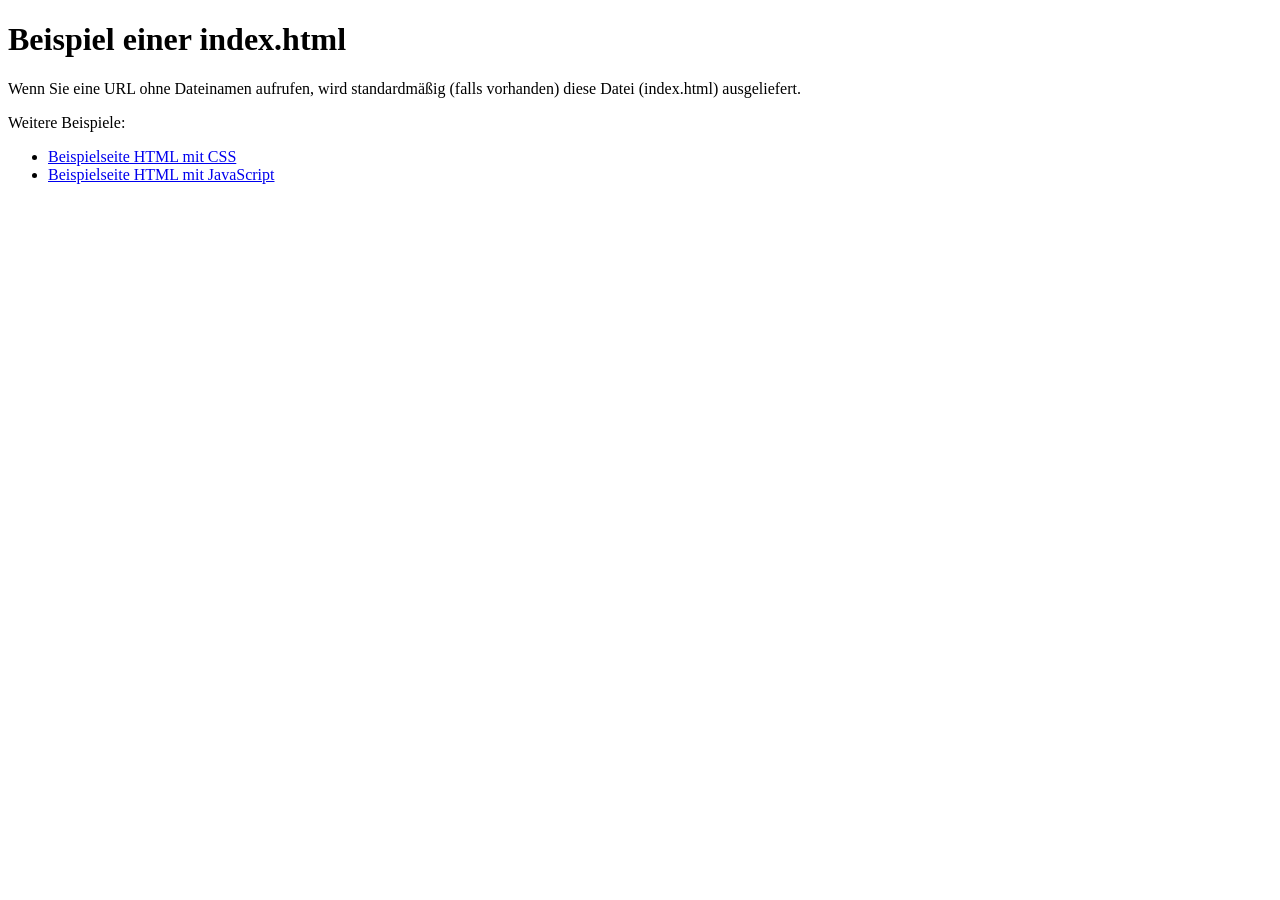
<file: public/archive/index.html>
<!DOCTYPE HTML>
<html>
<head>
  <title>Willkommen bei Rich Media!</title>
  <meta charset = "UTF-8" />
</head>
<body>
  <h1>Beispiel einer index.html</h1>
  <p>Wenn Sie eine URL ohne Dateinamen aufrufen, wird standardmäßig (falls vorhanden) diese Datei (index.html) ausgeliefert.</p>
  <p>Weitere Beispiele:</p>
  <ul>
    <li><a href="palebluedot.html">Beispielseite HTML mit CSS</a></li>
    <li><a href="clock.html">Beispielseite HTML mit JavaScript</a></li>
  </ul>
</body>
</html>
</file>
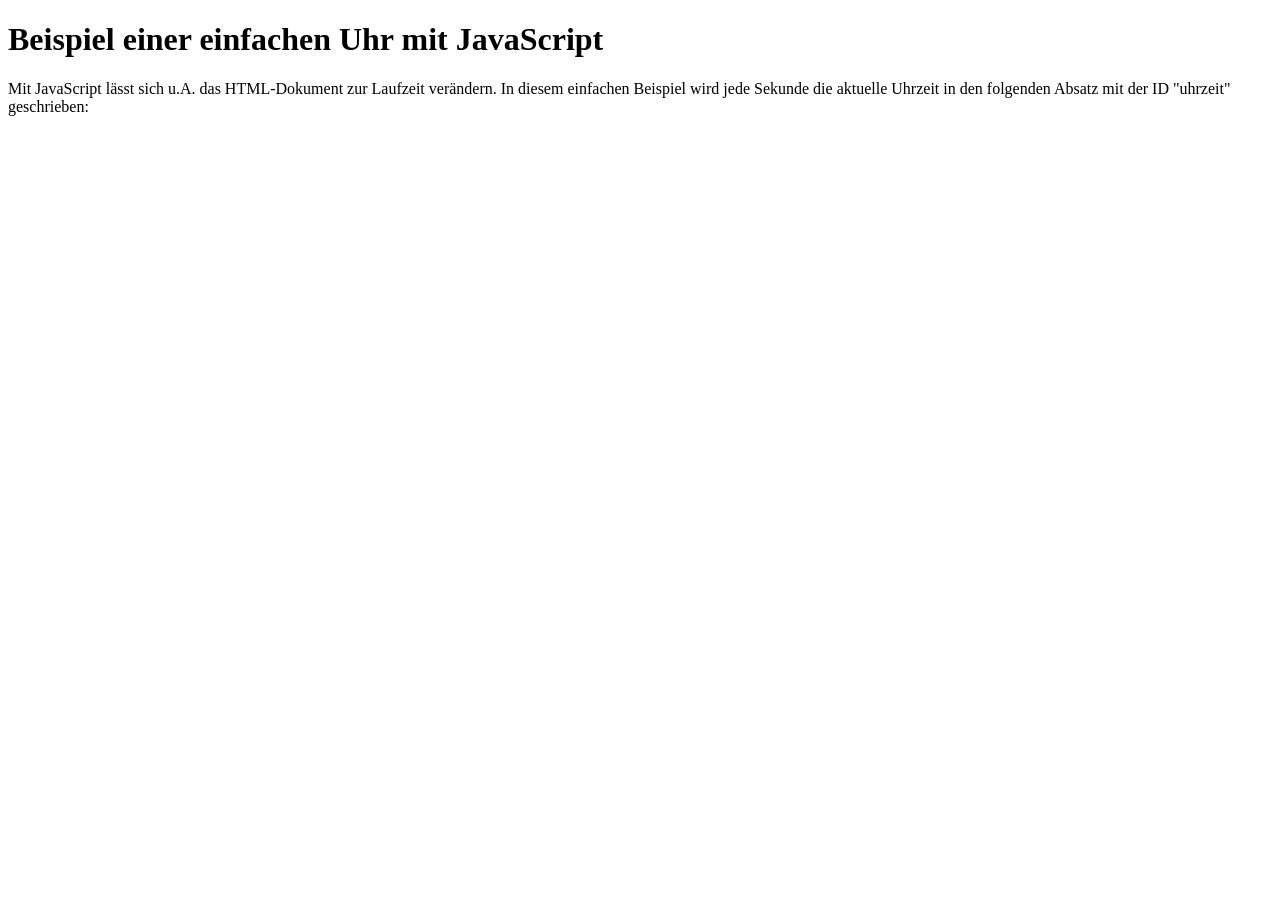
<file: public/clock.html>
<!DOCTYPE HTML>
<html>
<head>
  <title>JavaScript-Uhr</title>
  <meta charset = "UTF-8" />
  <script type="text/javascript" src="js/clock.js"></script>
</head>
<body>
  <h1>Beispiel einer einfachen Uhr mit JavaScript</h1>
  <p>Mit JavaScript lässt sich u.A. das HTML-Dokument zur Laufzeit verändern. In diesem einfachen Beispiel wird jede Sekunde die aktuelle Uhrzeit in den folgenden Absatz mit der ID "uhrzeit" geschrieben:</p>
  <p id="uhrzeit"></p>
</body>
</html>
</file>
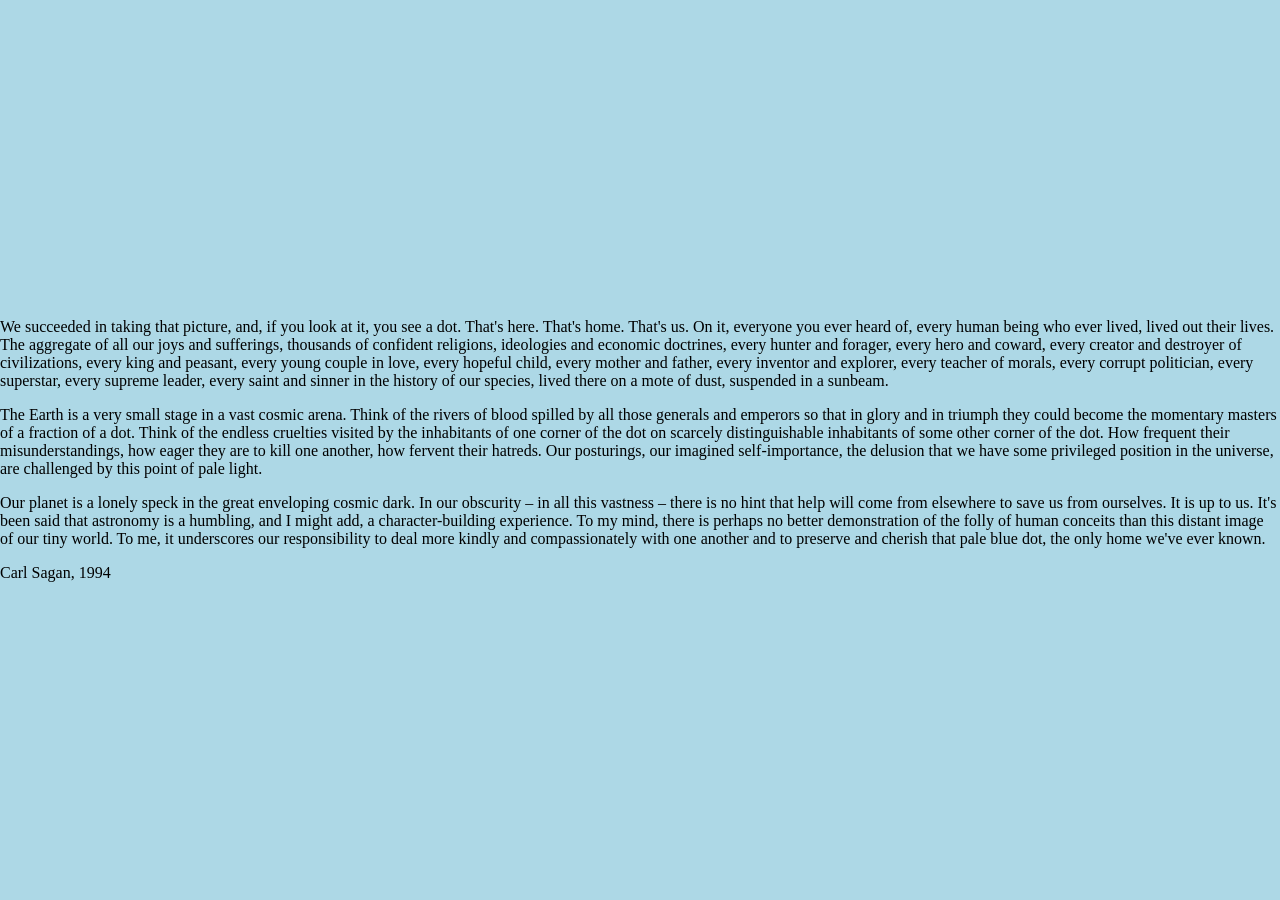
<file: public/palebluedot.html>
<!DOCTYPE HTML>
<html>
<head>
  <title>CSS-Beispiel</title>
  <meta charset = "UTF-8" />
  <link rel="stylesheet" type="text/css" href="css/style.css">
</head>
<body>
  <div class="poem">
    <p>We succeeded in taking that picture, and, if you look at it, you see a dot. That's here. That's home. That's us. On it, everyone you ever heard of, every human being who ever lived, lived out their lives. The aggregate of all our joys and sufferings, thousands of confident religions, ideologies and economic doctrines, every hunter and forager, every hero and coward, every creator and destroyer of civilizations, every king and peasant, every young couple in love, every hopeful child, every mother and father, every inventor and explorer, every teacher of morals, every corrupt politician, every superstar, every supreme leader, every saint and sinner in the history of our species, lived there on a mote of dust, suspended in a sunbeam.</p>
    <p>The Earth is a very small stage in a vast cosmic arena. Think of the rivers of blood spilled by all those generals and emperors so that in glory and in triumph they could become the momentary masters of a fraction of a dot. Think of the endless cruelties visited by the inhabitants of one corner of the dot on scarcely distinguishable inhabitants of some other corner of the dot. How frequent their misunderstandings, how eager they are to kill one another, how fervent their hatreds. Our posturings, our imagined self-importance, the delusion that we have some privileged position in the universe, are challenged by this point of pale light.</p>
    <p>Our planet is a lonely speck in the great enveloping cosmic dark. In our obscurity – in all this vastness – there is no hint that help will come from elsewhere to save us from ourselves. It is up to us. It's been said that astronomy is a humbling, and I might add, a character-building experience. To my mind, there is perhaps no better demonstration of the folly of human conceits than this distant image of our tiny world. To me, it underscores our responsibility to deal more kindly and compassionately with one another and to preserve and cherish that pale blue dot, the only home we've ever known.</p>
    <p class="attribution">Carl Sagan, 1994</p>
  </div>
</body>
</html>
</file>
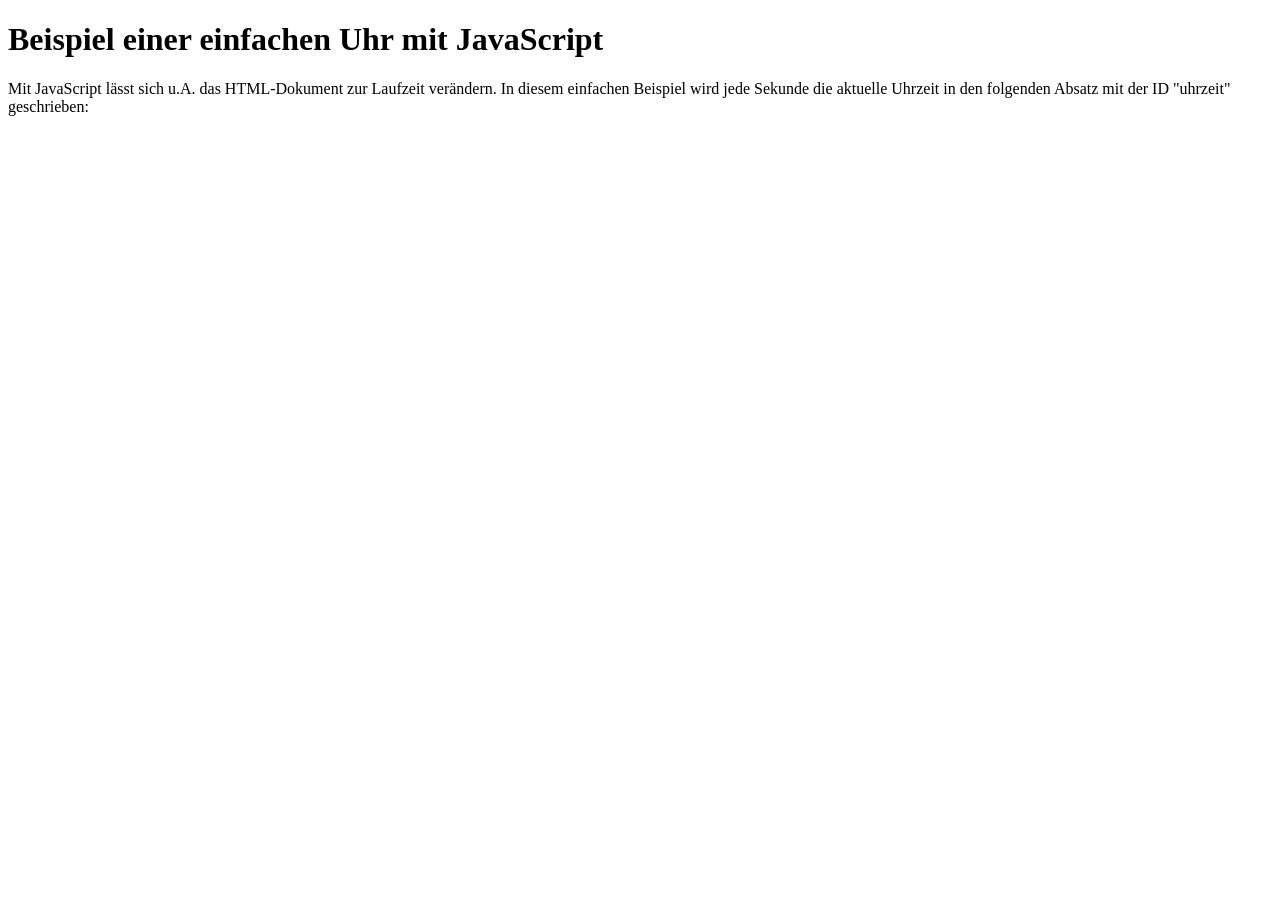
<file: public/archive/clock.html>
<!DOCTYPE HTML>
<html>
<head>
  <title>JavaScript-Uhr</title>
  <meta charset = "UTF-8" />
  <script type="text/javascript" src="clock.js"></script>
</head>
<body>
  <h1>Beispiel einer einfachen Uhr mit JavaScript</h1>
  <p>Mit JavaScript lässt sich u.A. das HTML-Dokument zur Laufzeit verändern. In diesem einfachen Beispiel wird jede Sekunde die aktuelle Uhrzeit in den folgenden Absatz mit der ID "uhrzeit" geschrieben:</p>
  <p id="uhrzeit"></p>
</body>
</html>
</file>
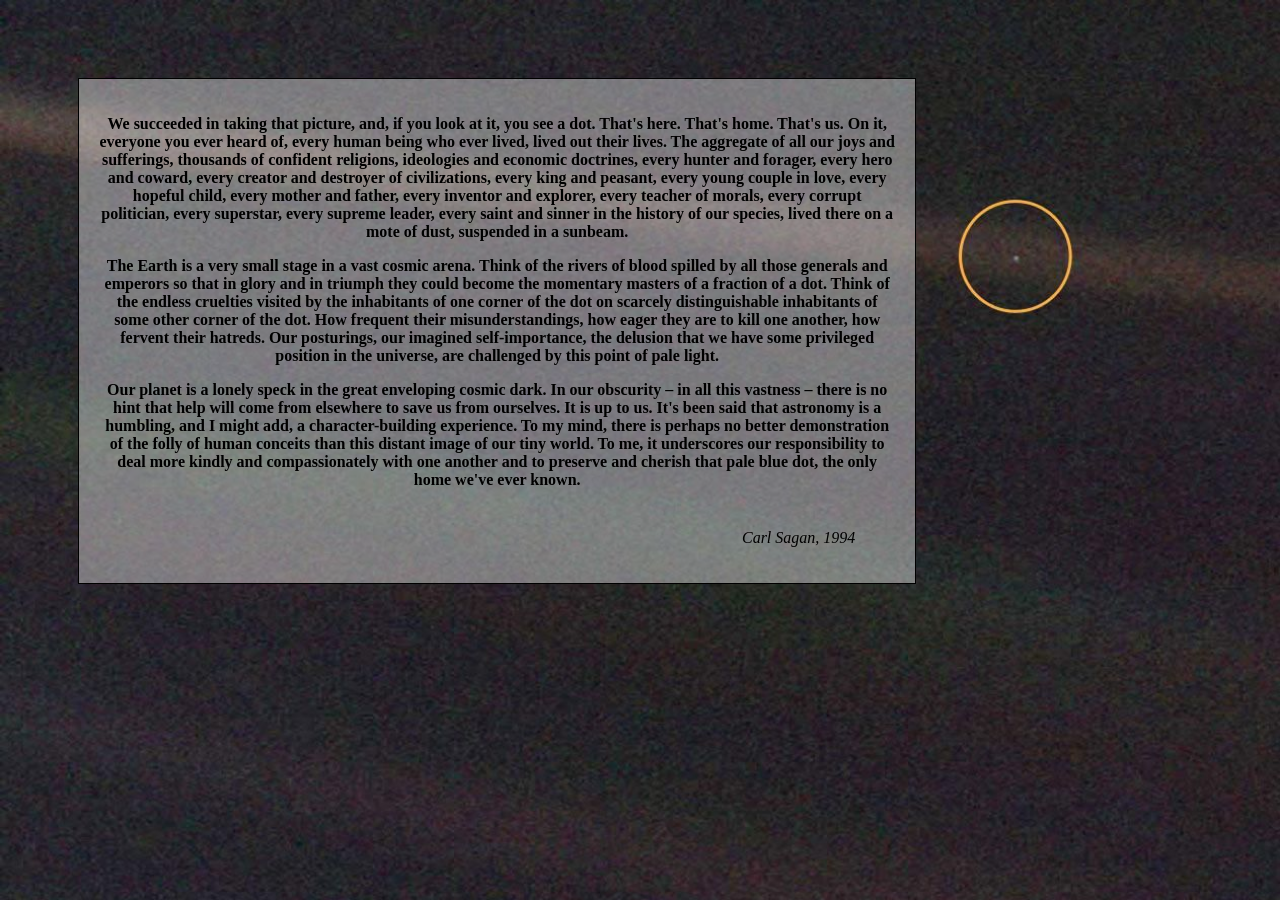
<file: public/archive/palebluedot.html>
<!DOCTYPE HTML>
<html>
<head>
  <title>CSS-Beispiel</title>
  <meta charset = "UTF-8" />
  <link rel="stylesheet" type="text/css" href="style.css">
</head>
<body>
  <div class="poem">
    <p>We succeeded in taking that picture, and, if you look at it, you see a dot. That's here. That's home. That's us. On it, everyone you ever heard of, every human being who ever lived, lived out their lives. The aggregate of all our joys and sufferings, thousands of confident religions, ideologies and economic doctrines, every hunter and forager, every hero and coward, every creator and destroyer of civilizations, every king and peasant, every young couple in love, every hopeful child, every mother and father, every inventor and explorer, every teacher of morals, every corrupt politician, every superstar, every supreme leader, every saint and sinner in the history of our species, lived there on a mote of dust, suspended in a sunbeam.</p>
    <p>The Earth is a very small stage in a vast cosmic arena. Think of the rivers of blood spilled by all those generals and emperors so that in glory and in triumph they could become the momentary masters of a fraction of a dot. Think of the endless cruelties visited by the inhabitants of one corner of the dot on scarcely distinguishable inhabitants of some other corner of the dot. How frequent their misunderstandings, how eager they are to kill one another, how fervent their hatreds. Our posturings, our imagined self-importance, the delusion that we have some privileged position in the universe, are challenged by this point of pale light.</p>
    <p>Our planet is a lonely speck in the great enveloping cosmic dark. In our obscurity – in all this vastness – there is no hint that help will come from elsewhere to save us from ourselves. It is up to us. It's been said that astronomy is a humbling, and I might add, a character-building experience. To my mind, there is perhaps no better demonstration of the folly of human conceits than this distant image of our tiny world. To me, it underscores our responsibility to deal more kindly and compassionately with one another and to preserve and cherish that pale blue dot, the only home we've ever known.</p>
    <p class="attribution">Carl Sagan, 1994</p>
  </div>
</body>
</html>
</file>
<file: public/css/style.css>
/**CSS-Klasse zum Stylen der HTML-Seite*/
body{
    position: relative;
    /*Inhalt zentrieren*/
    display: flex;
    /*Vertikal zentrieren*/
    align-items: center;
    /*Horizontal zentrieren*/
    justify-content: center;
    /*Festlegen der Hoehe auf die gesamte Viewport-Hoehe*/
    height: 100vh;
    margin: 0;
    background-color: lightblue;
}
</file>
<file: public/archive/style.css>
body {
  background-image: url("palebluedot.jpg");
  background-color: black;
  background-repeat: no-repeat;
  background-size: cover;
  background-position: right top;
}

div.poem {
  display: inline-block;
  width: 63%;
  margin: 70px;
  padding: 20px;
  border:1px solid black;
  background: rgba(255,255,255,0.4);
  font-weight: bold;
}

p {
  text-align: center;
}

p.attribution {
  font-style: italic;
  margin-top: 40px;
  margin-right: 40px;
  font-weight: normal;
  text-align: right;
}
</file>
